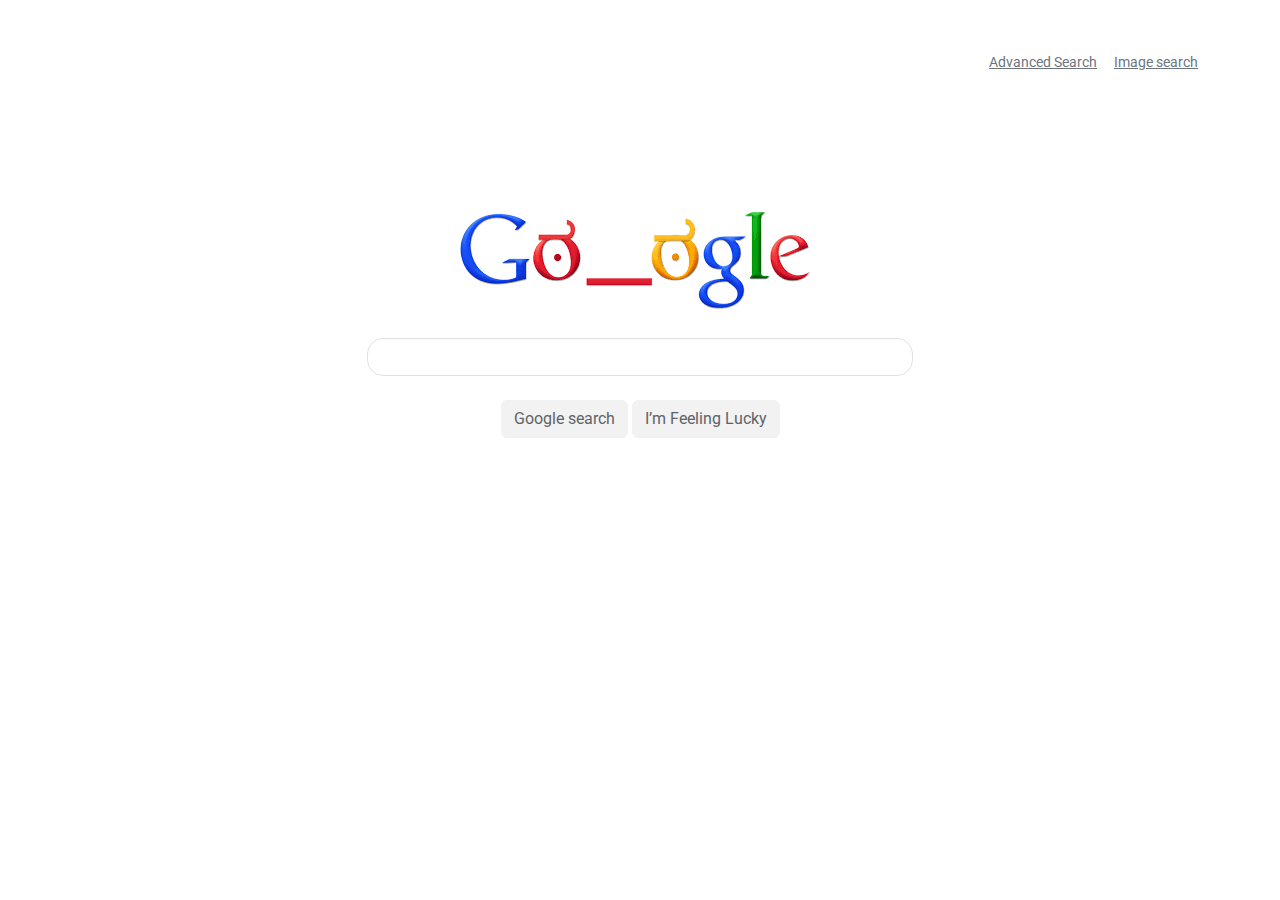
<file: project0/index.html>
<!DOCTYPE html>
<html lang="en">
    <head>
        <meta charset="utf-8">
        <meta name="viewport" content="width=device-width, initial-scale=1, shrink-to-fit=no">
        <link href="https://cdn.jsdelivr.net/npm/bootstrap@5.3.3/dist/css/bootstrap.min.css" rel="stylesheet" integrity="sha384-QWTKZyjpPEjISv5WaRU9OFeRpok6YctnYmDr5pNlyT2bRjXh0JMhjY6hW+ALEwIH" crossorigin="anonymous">
        <link rel="stylesheet" href="styles.css">
        <link rel="preconnect" href="https://fonts.googleapis.com">
        <link rel="preconnect" href="https://fonts.gstatic.com" crossorigin>
        <link href="https://fonts.googleapis.com/css2?family=Roboto:ital,wght@0,100;0,300;0,400;0,500;0,700;0,900;1,100;1,300;1,400;1,500;1,700;1,900&display=swap" rel="stylesheet">
        <title>Search</title>
    </head>
    <body>
        <div class="container">
            <div class="row h-25">
                <div class="col my-auto" style="display: flex; justify-content: space-between;">
                    <div></div>
                    <div class='nav-link text-right'>
                        <a href="advanced_search.html" class="text-secondary">Advanced Search</a>&emsp;
                        <a href="image_search.html" class="text-secondary">Image search</a>
                    </div>
                </div>
            </div>
        
            <div class="row h-75">
                <div class="col-6 my-auto mx-auto">

                    <div class='text-center mb-3'>
                        <img src="goooogle.png" class=img-fluid alt="Geegle web search">
                    </div>

                    <div class='text-center'>
                        <form action="https://google.com/search">
                            <div class="form-group">
                                <input type="text" name="q" class="form-control form-rounded">
                            </div><br>
                            <button type="submit" class="btn btn-primary btn-main">Google search</button>
                            <button type="submit" class="btn btn-primary btn-main" name="btnI">I’m Feeling Lucky</button>
                        </form>
                    </div>
                </div>
            </div>
        </div>

    </body>
</html>
</file>
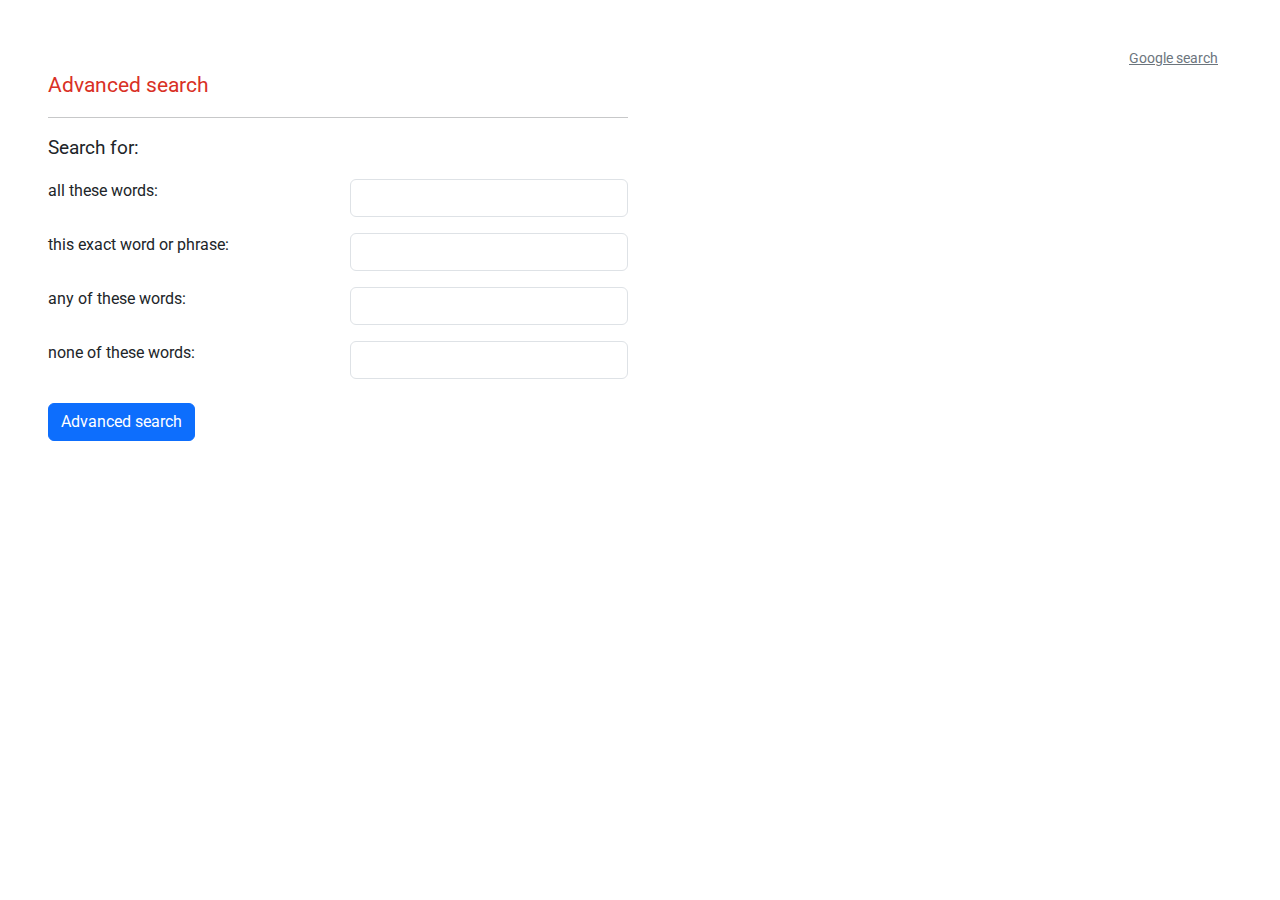
<file: project0/advanced_search.html>
<!DOCTYPE html>
<html lang="en">
    <head>
        <meta charset="utf-8">
        <meta name="viewport" content="width=device-width, initial-scale=1, shrink-to-fit=no">
        <link href="https://cdn.jsdelivr.net/npm/bootstrap@5.3.3/dist/css/bootstrap.min.css" rel="stylesheet" integrity="sha384-QWTKZyjpPEjISv5WaRU9OFeRpok6YctnYmDr5pNlyT2bRjXh0JMhjY6hW+ALEwIH" crossorigin="anonymous">
        <link rel="preconnect" href="https://fonts.googleapis.com">
        <link rel="preconnect" href="https://fonts.gstatic.com" crossorigin>
        <link href="https://fonts.googleapis.com/css2?family=Roboto:ital,wght@0,100;0,300;0,400;0,500;0,700;0,900;1,100;1,300;1,400;1,500;1,700;1,900&display=swap" rel="stylesheet">
        <link rel="stylesheet" href="styles.css">
        <title>Advanced search</title>
    </head>
    <body>
        <div class="container-fluid p-5">
            <div class="row h-25">
                <div class="col my-auto" style="display: flex; justify-content: space-between;">
                    <div></div>
                    <div class='nav-link text-right'>
                        <a href="index.html" class="text-secondary">Google search</a>&emsp;
                    </div>
                </div>
            </div>
        
            <div class="row h-75">
                <div class="col-sm-6">
                    <div class="text-left" id='adv-search'>
                        Advanced search
                    </div>
                    <hr/>
                    <div class="text-left">
                        <p id="search-text">Search for:</p>
                        <form action="https://google.com/search">
                            
                            <div class="row mb-3">
                                <div class="col">
                                    all these words:
                                </div>
                                <div class="col">
                                    <input name="as_q" type="text" class="form-control">
                                </div>
                            </div>

                            <div class="row mb-3">
                                <div class="col">
                                    this exact word or phrase:
                                </div>
                                <div class="col">
                                    <input name="as_epq" type="text" class="form-control">
                                </div>
                            </div>

                            <div class="row mb-3">
                                <div class="col">
                                    any of these words:
                                </div>
                                <div class="col">
                                    <input name="as_oq" type="text" class="form-control">
                                </div>
                            </div>

                            <div class="row mb-4">
                                <div class="col">
                                    none of these words:
                                </div>
                                <div class="col">
                                    <input name="as_eq" type="text" class="form-control">
                                </div>
                            </div>

                            <div class="row">
                                <div class="col text-right">
                                    <button type="submit" class="btn btn-primary">Advanced search</button>
                                </div>
                            </div>
                        </form>
                    </div>
                </div>
            </div>
        </div>

    </body>
</html>
</file>
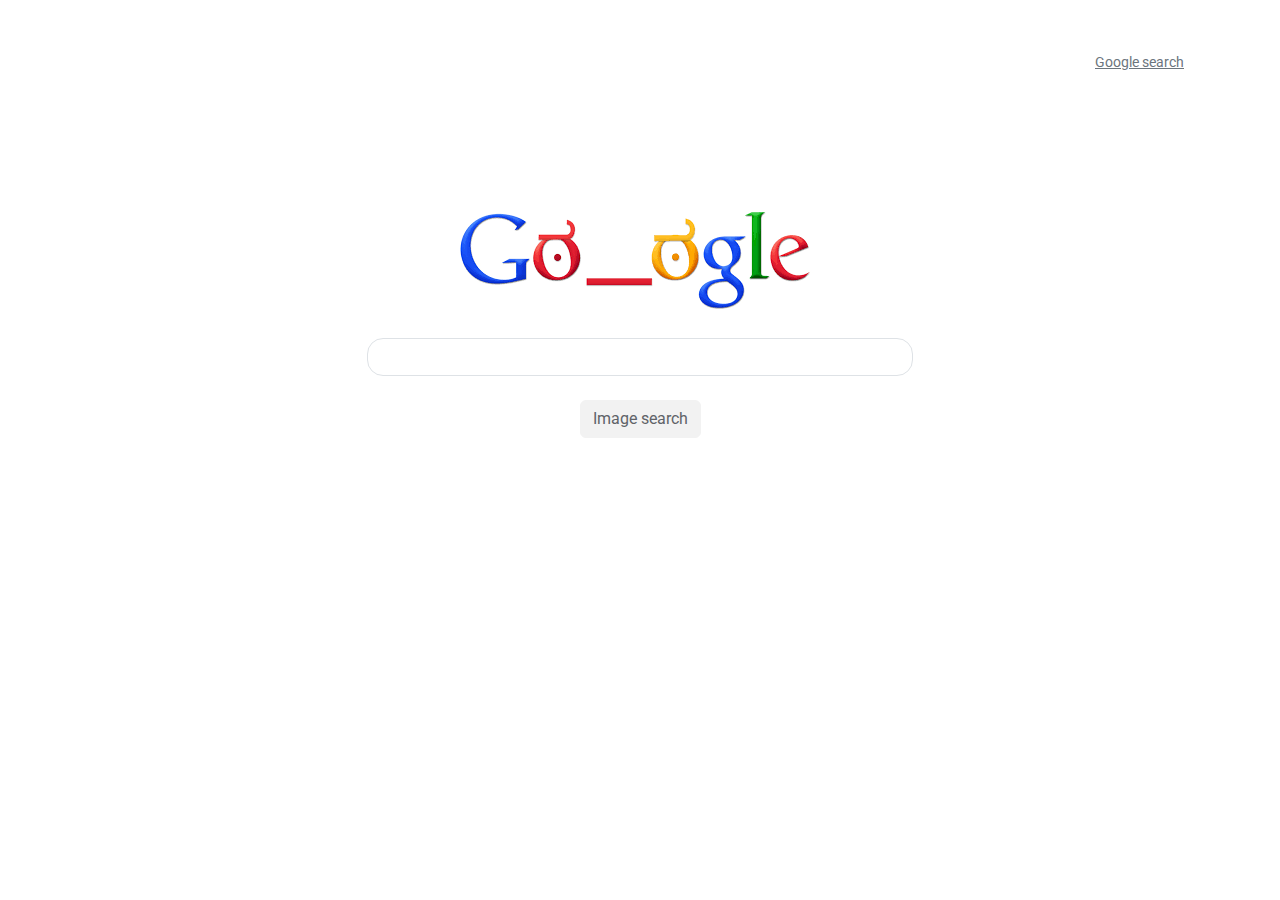
<file: project0/image_search.html>
<!DOCTYPE html>
<html lang="en">
    <head>
        <meta charset="utf-8">
        <meta name="viewport" content="width=device-width, initial-scale=1, shrink-to-fit=no">
        <link href="https://cdn.jsdelivr.net/npm/bootstrap@5.3.3/dist/css/bootstrap.min.css" rel="stylesheet" integrity="sha384-QWTKZyjpPEjISv5WaRU9OFeRpok6YctnYmDr5pNlyT2bRjXh0JMhjY6hW+ALEwIH" crossorigin="anonymous">
        <link rel="stylesheet" href="styles.css">
        <link rel="preconnect" href="https://fonts.googleapis.com">
        <link rel="preconnect" href="https://fonts.gstatic.com" crossorigin>
        <link href="https://fonts.googleapis.com/css2?family=Roboto:ital,wght@0,100;0,300;0,400;0,500;0,700;0,900;1,100;1,300;1,400;1,500;1,700;1,900&display=swap" rel="stylesheet">
        <title>Image search - Google</title>
    </head>
    <body>
        <div class="container">
            <div class="row h-25">
                <div class="col my-auto" style="display: flex; justify-content: space-between;">
                    <div></div>
                    <div class='nav-link text-right'>
                        <a href="index.html" class="text-secondary">Google search</a>&emsp;
                    </div>
                </div>
            </div>
        
            <div class="row h-75">
                <div class="col-6 my-auto mx-auto">

                    <div class='text-center mb-3'>
                        <img src="goooogle.png" class=img-fluid alt="Geegle web search">
                    </div>

                    <div class='text-center'>
                        <form action="https://google.com/search">
                            <div class="form-group">
                                <input type="text" name="q" class="form-control form-rounded">
                                <input type="hidden" name="tbm" value="isch">
                            </div><br>
                            <button type="submit" class="btn btn-primary btn-main">Image search</button>
                        </form>
                    </div>
                </div>
            </div>
        </div>

    </body>
</html>
</file>
<file: project0/styles.css>
html, body {
    height: 75%;
    font-family: 'Roboto';
}

.container {
    height: 100%;
}

.form-rounded{
    border-radius: 1rem;
}

.nav-link{
    font-size: 0.9rem;
}

.btn-main{
    color: rgb(95, 99, 104);
    background-color: rgb(242, 242, 242);
    border-color: rgb(242, 242, 242);
}

.btn-main:hover{
    background-color: rgb(248, 248, 248);
    border-color: rgb(198, 198, 198);
    color: rgb(34, 34, 34);
}

#adv-search{
    color: rgb(217, 48, 37);
    font-size: 1.3rem;
}

#search-text{
    font-size: 1.2rem;
}
</file>
